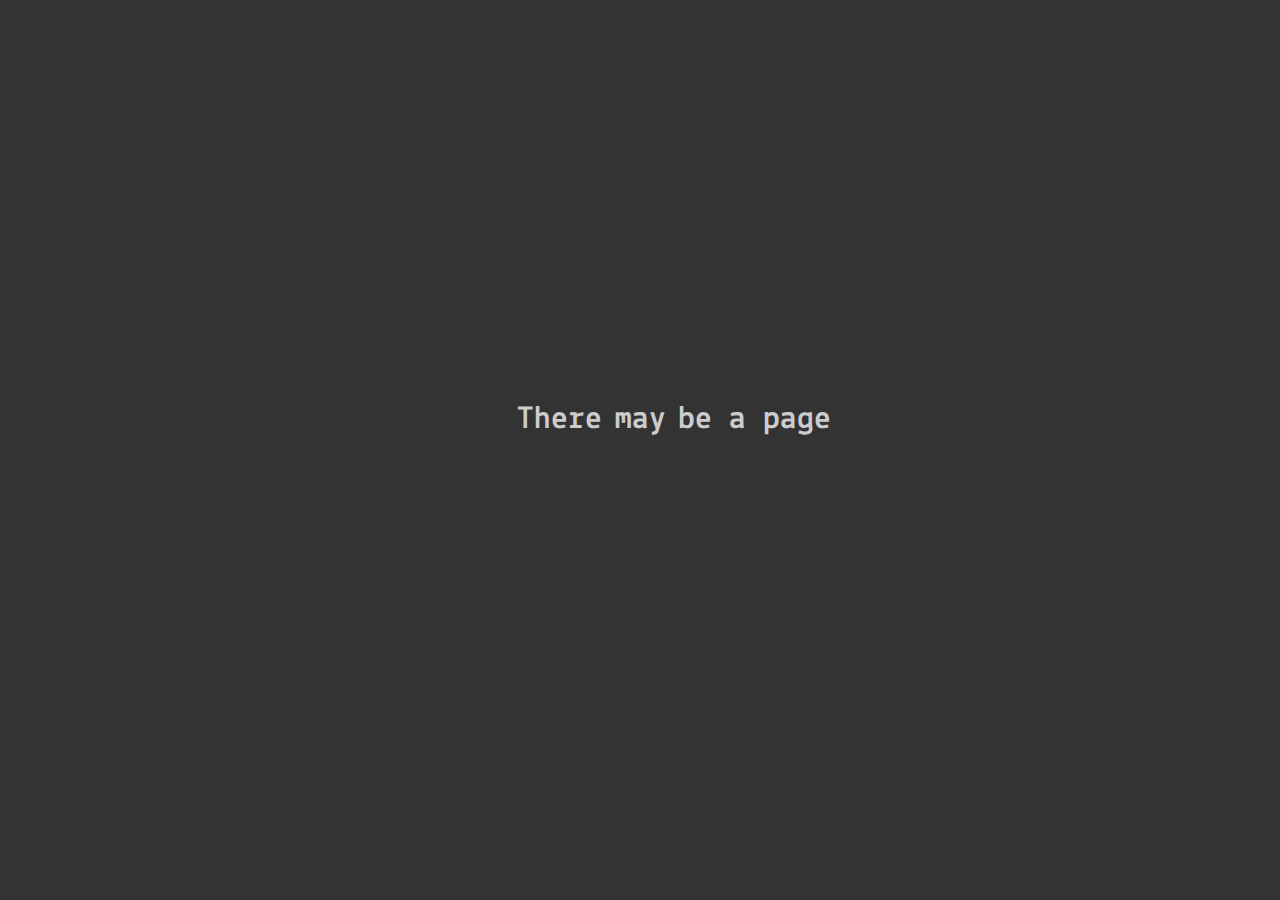
<file: index.html>
<!DOCTYPE html>
<html lang="en">
<head>
    <meta charset="UTF-8">
    <meta name="viewport" content="width=device-width, initial-scale=1.0">
    <title>????</title>
    <link rel="preconnect" href="https://fonts.googleapis.com">
    <link rel="preconnect" href="https://fonts.gstatic.com" crossorigin>
    <link href="https://fonts.googleapis.com/css2?family=Lekton:ital,wght@0,400;0,700;1,400&display=swap" rel="stylesheet">
    <link rel="stylesheet" href="style.css">
    <script src="enigma.js"></script>
</head>
<body>
    <div style="display: flex; justify-content: center; align-items: end; height: 50vh;">
        <div style="display: flex; justify-content:end; align-items:center; height: 90v; width: 30%;">
            <h1 class="enigma">There </h1>
        </div>
        <div style="display: flex; justify-content: center; align-items: center; width: auto; padding-left: 1%; padding-right: 1%;">
            <h1 class="enigma" id="enigma" onclick="toggleText()">may</h1>
        </div>
        <div style="display: flex; justify-content:baseline; align-items: center; height: 90v; width: 30%;">
            <h1 class="enigma" id="change"> be a page</h1>
        </div>
    </div>
    <div id="number" style="display: flex; opacity: 0%; justify-content: center; font-size: 33px;">
        0
    </div>
</body>
</html>
</file>
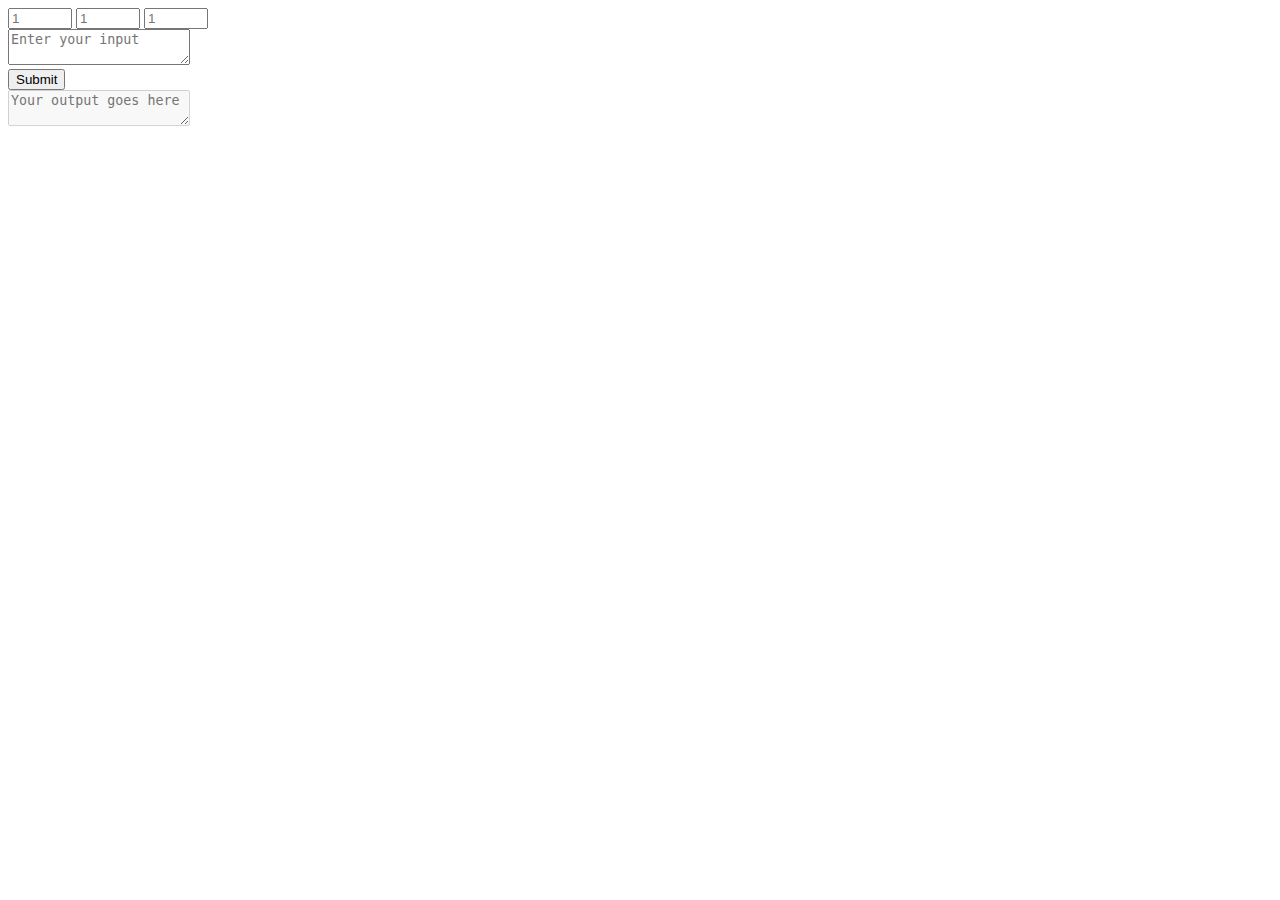
<file: d-cypher.html>
<!DOCTYPE html>
<html lang="en">
<head>
    <meta charset="UTF-8">
    <meta name="viewport" content="width=device-width, initial-scale=1.0">
    <title>Enigma</title>
</head>
<body>
    <div class="inputs_number">
        <input type="number" name="input_number_1" id="input_number_1" min="1" max="100" placeholder="1">
        <input type="number" name="input_number_2" id="input_number_2" min="1" max="100" placeholder="1">
        <input type="number" name="input_number_3" id="input_number_3" min="1" max="100" placeholder="1">
    </div>
    <div class="text">
        <textarea name="text_input" id="text_input" placeholder="Enter your input"></textarea>
    </div>
    <div class="button">
        <button>Submit</button>
    </div>
    <div class="text">
        <textarea name="text_output" id="text_output" disabled="true" placeholder="Your output goes here"></textarea>
    </div>
</body>
</html>
</file>
<file: style.css>
body {
    background-color: #333333;
    color: #CCCCCC;
    font-family: "Lekton", Arial, monospace;
    font-weight: 400;
    font-style: normal;
}

h1{
    font-size: 33px;
}
</file>
